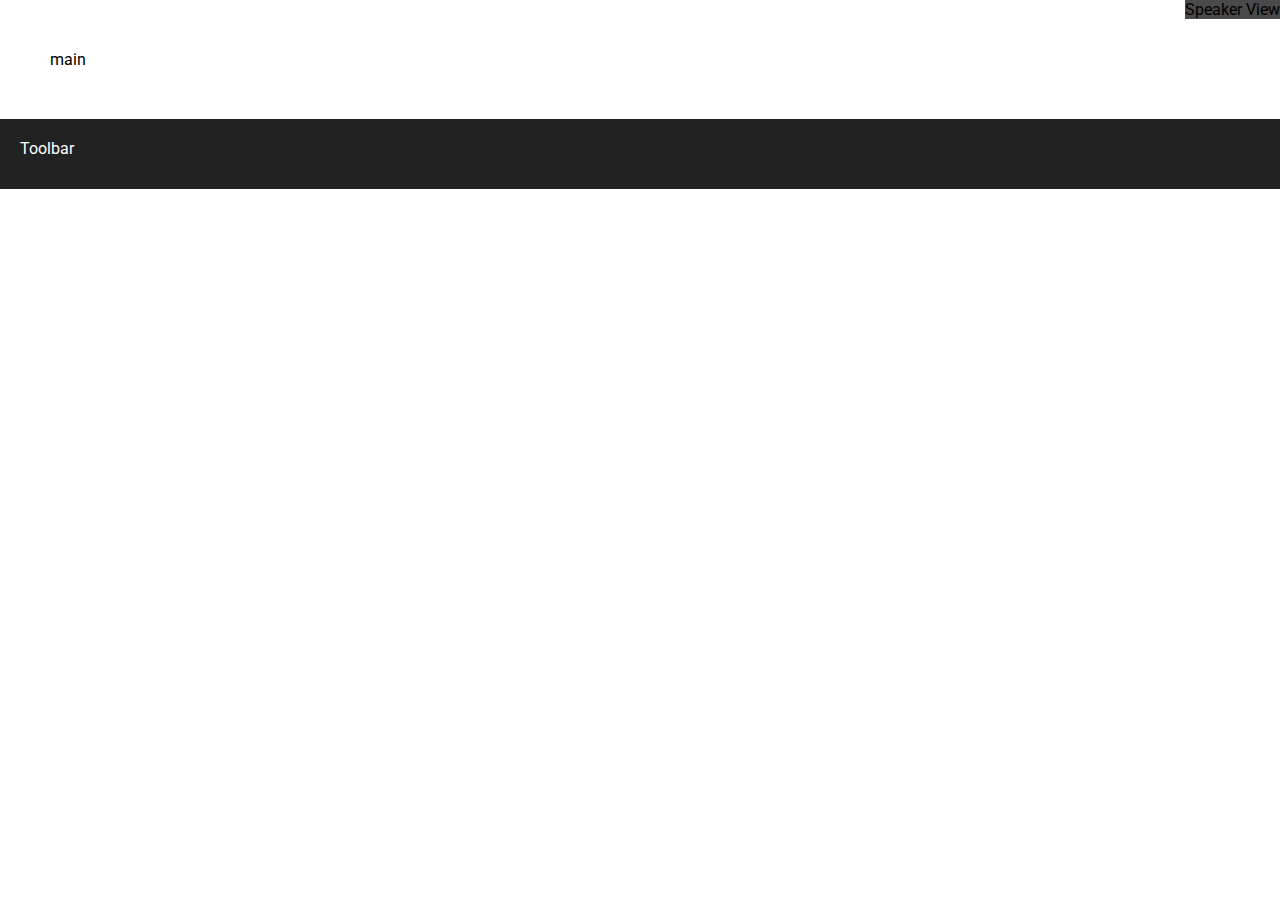
<file: indext.html>
<!DOCTYPE html>
<html lang="en">

<head>
    <meta charset="UTF-8">
    <meta name="viewport" content="width=device-width, initial-scale=1.0">
    <link rel="preconnect" href="https://fonts.googleapis.com">
    <link rel="preconnect" href="https://fonts.gstatic.com" crossorigin>
    <link
        href="https://fonts.googleapis.com/css2?family=Roboto:ital,wght@0,100;0,300;0,400;0,500;0,700;0,900;1,100;1,300;1,400;1,500;1,700;1,900&display=swap"
        rel="stylesheet">
    <link rel="stylesheet" href="https://cdnjs.cloudflare.com/ajax/libs/font-awesome/6.5.1/css/all.min.css"
        integrity="sha512-DTOQO9RWCH3ppGqcWaEA1BIZOC6xxalwEsw9c2QQeAIftl+Vegovlnee1c9QX4TctnWMn13TZye+giMm8e2LwA=="
        crossorigin="anonymous" referrerpolicy="no-referrer" />
    <link rel="stylesheet" href="css/style.css">
    <title>Zoom </title>
</head>

<body>
    <header class="d-flex flex-end">
            <div>
                <span class="bg-grey"><i class="fa-solid fa-grip"></i> Speaker View</span>
            </div>
            <div>
                <span class="bg-grey"><i class="fa-solid fa-maximize"></i></span>
            </div>


    </header>
    <main>
        main
    </main>
    <div class="toolbar">
        Toolbar
        <i class="fa-solid fa-chevron-up"></i>
    </div>
</body>

</html>
</file>
<file: css/style.css>
* {
    margin: 0;
    padding: 0;
    box-sizing: border-box;
}
ul {
    list-style: none;
}
/* general */
:root {
	--color-primary-color: #000000;
	--color-secondary: #ffffff;
	--color-icon-green: #4bca01;
	--color-bg-footer: #222222;
	--color-text-red: #a72b2a;
	--color-bg-text-red: #4a4a4a;
}
body {
    font-family: "Roboto", sans-serif
}
#app {
    background-color: var(--color-primary-color);
    width: 100vw;
    height: 100%;
    color: var(--color-secondary);
}

/* flex utulity */
.d-flex {
    display: flex;
}
.flex-end {
    justify-content: flex-end;
}
.wrap {
    flex-wrap: wrap;
}
.align-center {
    align-items: center;
}
.justify-center {
    justify-content: center;
}
.s-between {
    justify-content: space-between;
}
/* header */
header {
    width: 100%;
    height: 50px;
    position: fixed;
    top: 0;
    right: 0;
}
.bg-grey {
    background-color:var(--color-bg-text-red);
}
.icon {
    gap: 20px;
}
/* main */
main {
    width: 100%;
    height: calc(100% - 170px);
    margin: 0 auto;
    padding: 50px 50px;
    gap: 10px;
}
.user {
    width: calc(100% / 7 - 70px);
    position: relative;
    min-width: 200px;
    
}
.user img {
    display: block;
    width: 100%;
    height: 100%;
    object-fit: cover;
}
.badge {
    color: var(--color-secondary);
    background-color: rgb(172, 170, 170);
    padding: 2px;
    position: absolute;
    bottom:0   
}
/* toolbar */
div.toolbar {
    background-color: var(--color-bg-footer);
    width: 100%;
    height: 70px;
    color: var(--color-secondary);
    padding: 20px;
    margin-bottom: 0;
    position: relative;
}
a {
    color: var(--color-secondary);
    padding: 10px;
}
ul li a {
    justify-content: center;
    align-content: center;
    align-items: center;
    padding: 10px;
}
.text-center {
    text-align: center;
}
#center {
    position: absolute;
    left: 50%;
;
}

#text-red {
    background-color: #4a4a4a;
    color: var(--color-text-red);
    font-weight: bold;
    position: absolute;
    right: 0;
    bottom: 0;
    height: 100%;
}
</file>
